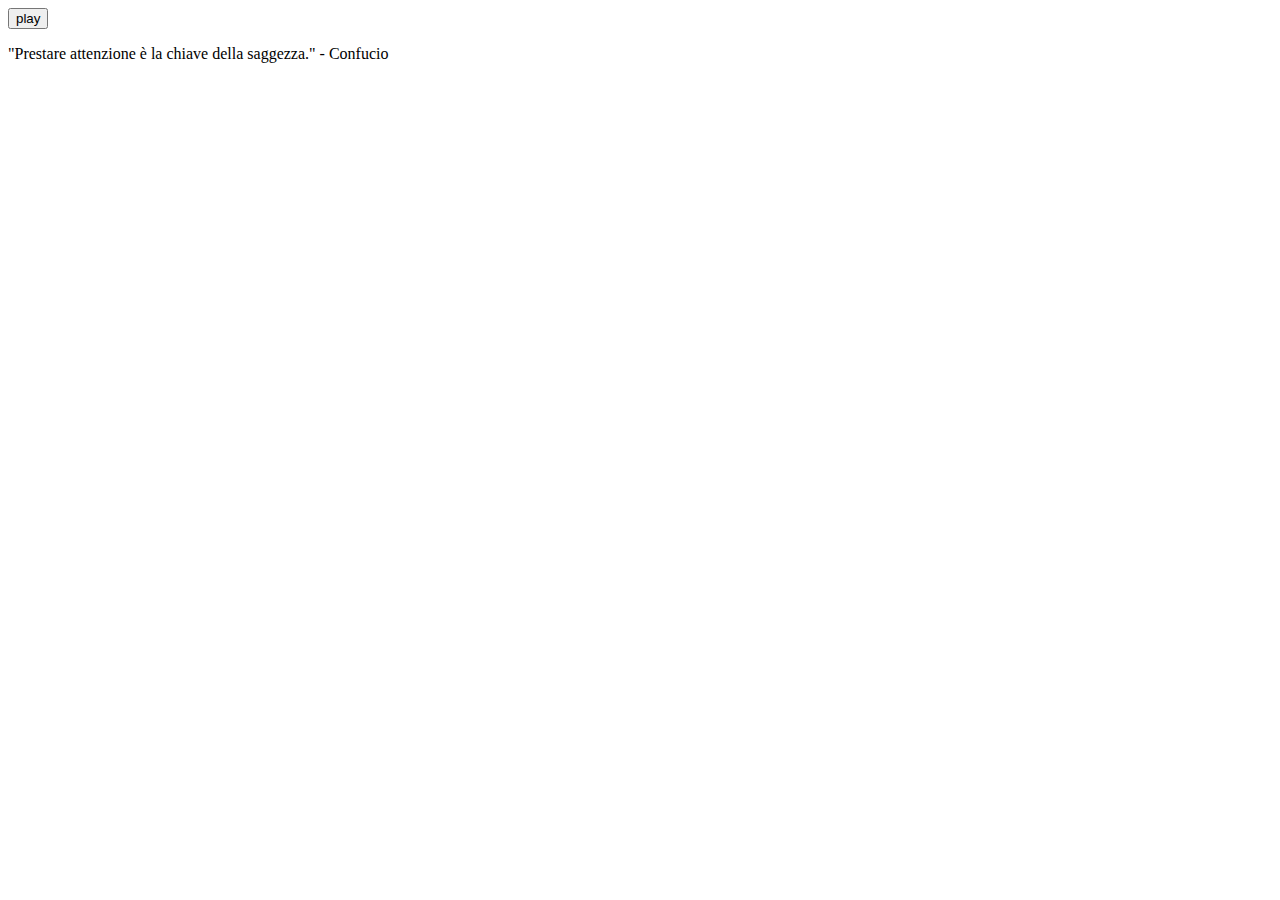
<file: bonus/index.html>
<!DOCTYPE html>
<html lang="en">
<head>
    <meta charset="UTF-8">
    <meta http-equiv="X-UA-Compatible" content="IE=edge">
    <meta name="viewport" content="width=device-width, initial-scale=1.0">
    <title>REMEMBER</title>
    <link rel="stylesheet" href="./css/style.css">
    <link href="https://cdn.jsdelivr.net/npm/bootstrap@5.3.0-alpha1/dist/css/bootstrap.min.css" rel="stylesheet" integrity="sha384-GLhlTQ8iRABdZLl6O3oVMWSktQOp6b7In1Zl3/Jr59b6EGGoI1aFkw7cmDA6j6gD" crossorigin="anonymous">
</head>
<body>

    <section>
        <div class="container py-5">
            <div class="row direction-column justify-content-center">
                <button id="play" class="btn btn-primary w-25">
                    play
                </button>
                <p class="text-center py-5">
                    "Prestare attenzione è la chiave della saggezza." - Confucio
                </p>
                <div id="numbers-to-remember" class="container">
                    <div class="row flex-wrap" id="griglia">
                    </div>
                </div>
            </div>
        </div>
    </section>
    
    <script src="./js/app.js"></script>
</body>
</html>
</file>
<file: bonus/css/style.css>
#numbers-to-remember [class^="col"] {
    display: flex;
    justify-content: center;
    align-items: center;
    font-size: 50px;
    border: 3px solid black;
}
</file>
